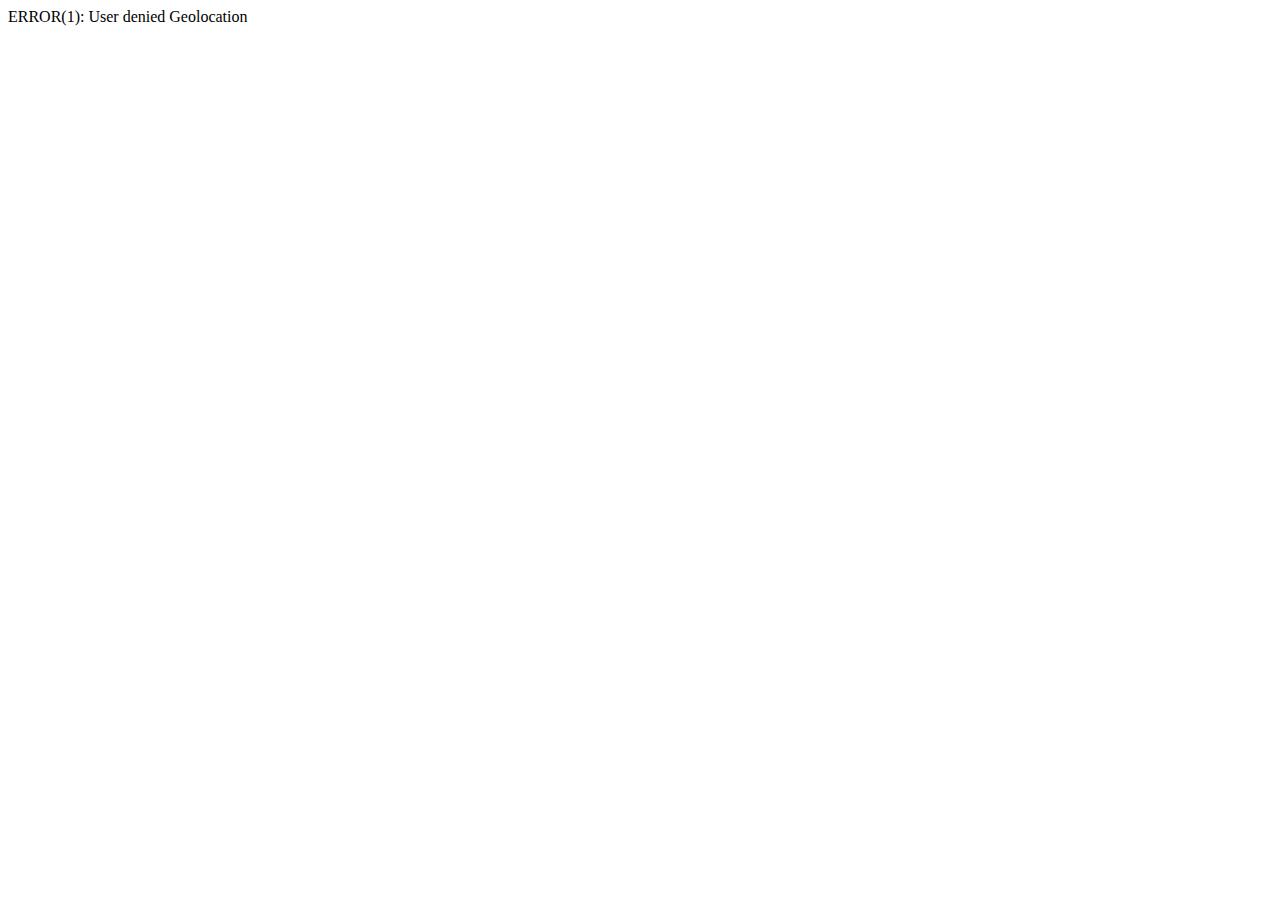
<file: index.html>
<!DOCTYPE html>
<html lang="en">

<head>
    <meta charset="UTF-8">
    <meta http-equiv="X-UA-Compatible" content="IE=edge">
    <meta name="viewport" content="width=device-width, initial-scale=1.0">
    <title>Document</title>
    <script src="assets/js/site.js" defer></script>
</head>

<body>
    <div id="app"></div>
  
</body>

</html>
</file>
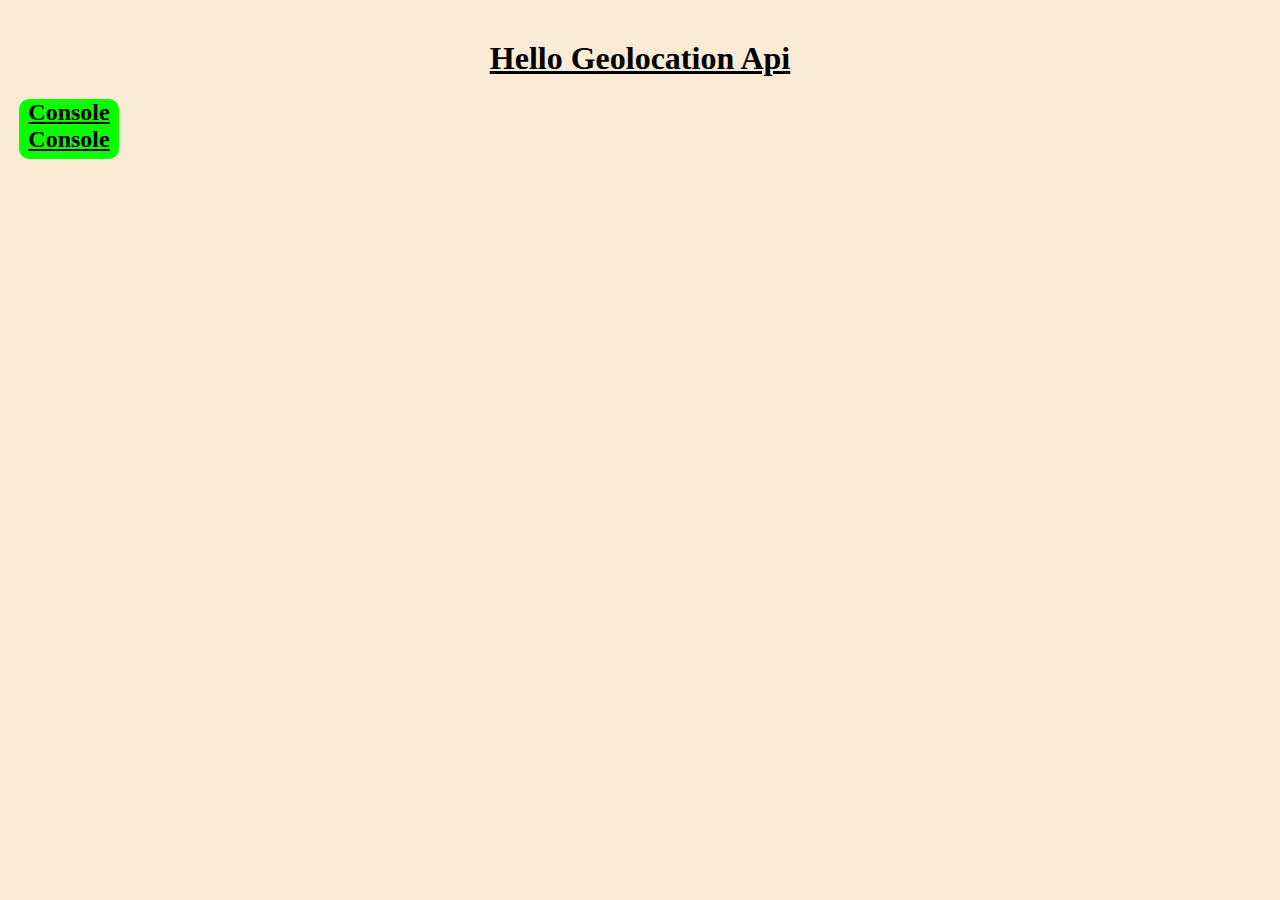
<file: test.html>
<!DOCTYPE html>
<html lang="en">
<head>
    <meta charset="UTF-8">
    <meta http-equiv="X-UA-Compatible" content="IE=edge">
    <meta name="viewport" content="width=device-width, initial-scale=1.0">
    <script src="My-ASSETS/JS/test.js" defer></script>
    <link rel="stylesheet" href="My-ASSETS/style.css">
    <title>Test Geolocation</title>
   
</head>
<body>
    <header><h1> Hello Geolocation Api</h1></header>
  <div><h2>Console Console</h2></div>


</body>
</html>
</file>
<file: My-ASSETS/style.css>
body{
   margin: auto;
   padding: 19px;
   background-color: antiquewhite;
 }
 
 
 div {
    width: 100px;
    height: 60px;
    background: rgb(9, 255, 0);
    position:relative;
    animation: myfirst 5s infinite;
    animation-delay: 2s;
    
  }
  

 div{
    border-radius: 10px;

    
  }
  h1,h2{
    text-align: center;
    text-decoration: underline;
  }






  
  @keyframes myfirst {
    0%   {background: red; left: 0px; top: 0px;}
    25%  {background: yellow; left: 200px; top: 0px;}
    50%  {background: rgb(159, 159, 247); left: 200px; top: 200px;}
    75%  {background: rgb(129, 225, 129); left: 0px; top: 200px;}
    100% {background: red; left: 0px; top: 0px;}
  }
</file>
